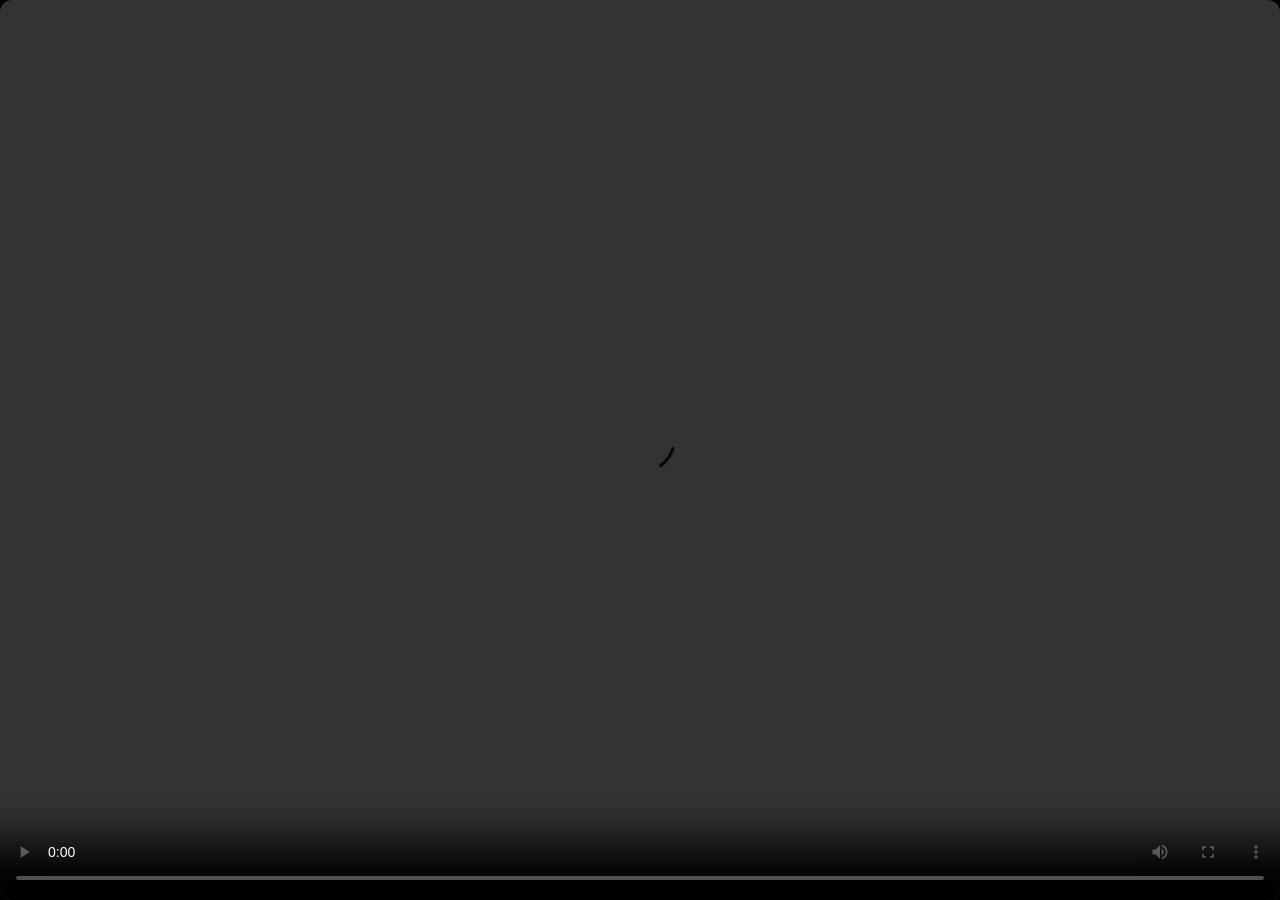
<file: video.html>
<!DOCTYPE html>
<html lang="en">
<head>
  <meta charset="UTF-8">
  <title>Birthday Video</title>
  <style>
    body { margin: 0; background: #000; display: flex; justify-content: center; align-items: center; height: 100vh; }
    video { max-width: 100vw; max-height: 100vh; border-radius: 12px; }
  </style>
</head>
<body>
   <video id="mainVideo" controls autoplay style="width:100vw;height:100vh;object-fit:cover;background:#000;">
    <source src="" type="">
    Your browser does not support the video tag.
  </video>
  <script>
    // Unmute video after user interaction (for mobile)
    const video = document.getElementById('mainVideo');
    document.body.addEventListener('touchstart', () => { video.muted = false; }, {once:true});
    document.body.addEventListener('click', () => { video.muted = false; }, {once:true});
  </script>
</body>
</html>
</file>
